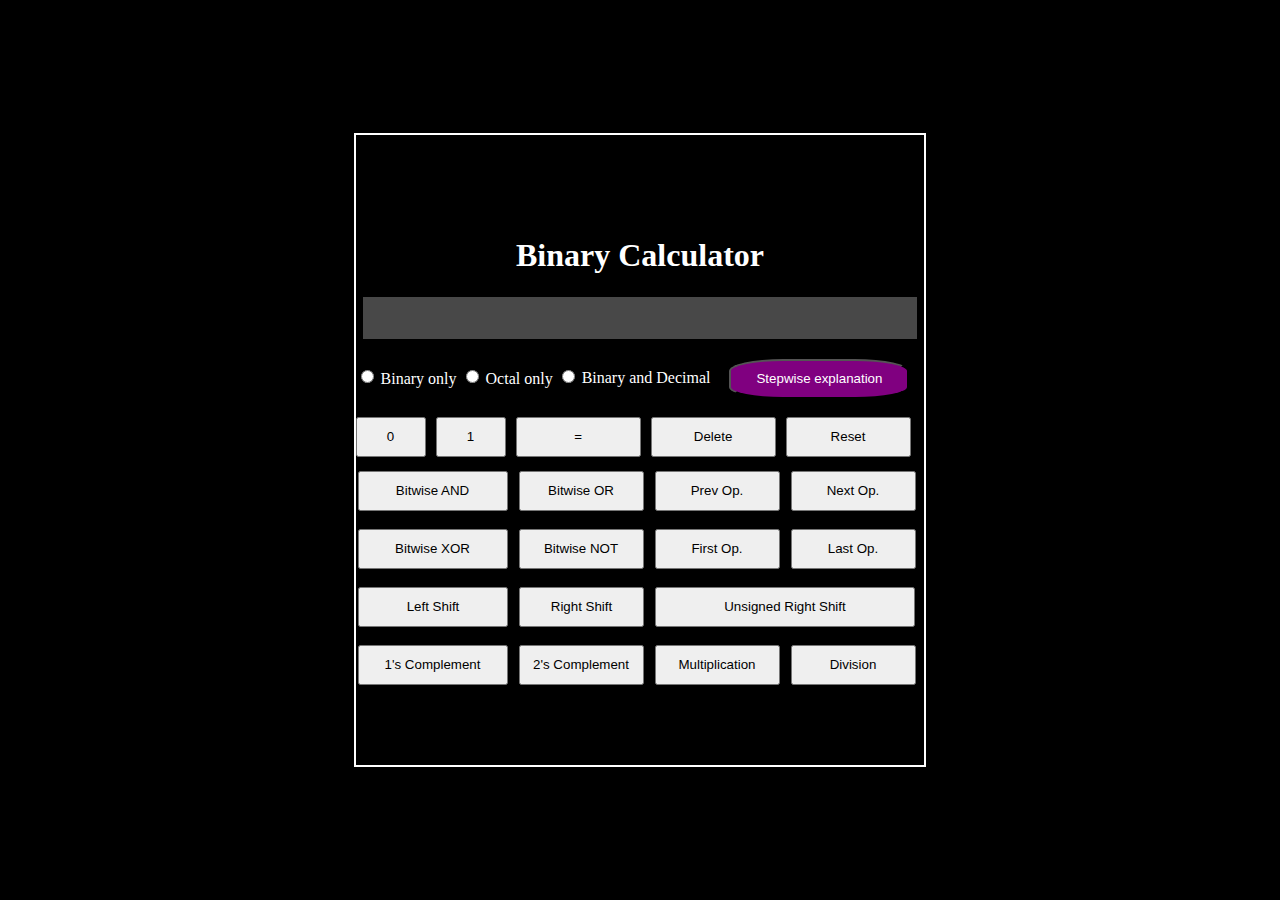
<file: Index.html>
<!DOCTYPE html>
<html lang="en">
<head>
    <meta charset="UTF-8">
    <meta name="viewport" content="width=device-width, initial-scale=1.0">
    <link href="Stlyes.css" rel="stylesheet">
    <script src="Operations.js"></script>
    <title>Binary Calculator</title>
   
</head>
<body>
    <div id="wrapper">
        <div id="container">
            <h1>Binary Calculator</h1>
            <input type="text" id="output" disabled>
            <br><br>

            <div id="er">
                <input type="radio" name="number-system" value="binary-only" id="binary-only">
                <label for="binary-only">Binary only</label>

                <input type="radio" name="number-system" value="octal-only" id="octal-only">
                <label for="octal-only">Octal only</label>

                <input type="radio" name="number-system" value="binary-decimal" id="binary-decimal">
                <label for="binary-decimal" class="space">Binary and Decimal</label>

                <button id="ss" class="space">Stepwise explanation</button>
                <br><br>

                <button class="floated" onclick="input('0')">0</button>
                <button class="floated" onclick="input('1')">1</button>
                <button class="floated" style="width: 125px;" onclick="calculate()">=</button>
                <button class="floated" style="width: 125px;" onclick="del()">Delete</button>
                <button class="floated" style="width: 125px;" onclick="reset()">Reset</button>
                <br><br><br>

                <button class="and-Row wide" onclick="input('&')">Bitwise AND</button>
                <button class="and-Row" onclick="input('|')">Bitwise OR</button>
                <button class="and-Row">Prev Op.</button>
                <button class="and-Row">Next Op.</button>
                <br><br>

                <button class="and-Row wide" onclick="input('^')">Bitwise XOR</button>
                <button class="and-Row" onclick="bitwiseNot()">Bitwise NOT</button>
                <button class="and-Row">First Op.</button>
                <button class="and-Row">Last Op.</button>
                <br><br>

                <button class="and-Row wide" onclick="input('<<')">Left Shift</button>
                <button class="and-Row" onclick="input('>>')">Right Shift</button>
                <button class="and-Row very-wide" onclick="input('>>>')">Unsigned Right Shift</button>
                <br><br>

                <button class="and-Row wide" onclick="input('~')">1's Complement</button>
                <button class="and-Row" onclick="twosComplement()">2's Complement</button>
                <button class="and-Row" onclick="input('*')">Multiplication</button>
                <button class="and-Row" onclick="input('/')">Division</button>
            </div>
        </div>
    </div>

</body>
</html>
</file>
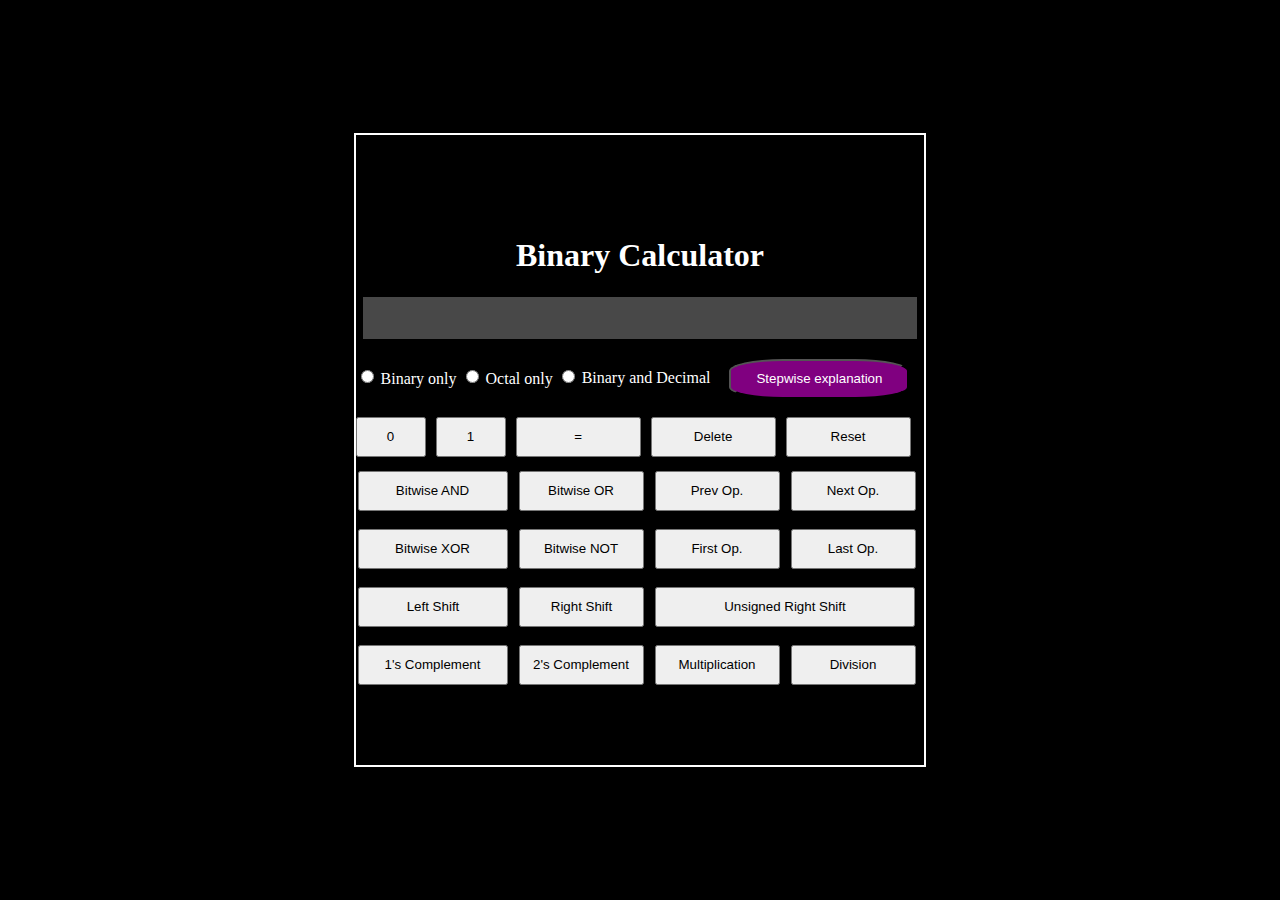
<file: 230103016-LAB-7-h.html>
<!DOCTYPE html>
<html lang="en">
<head>
    <meta charset="UTF-8">
    <meta name="viewport" content="width=device-width, initial-scale=1.0">
    <link href="230103016-LAB-7.-s.css" rel="stylesheet">
    <script src="230103016-LAB-7.-j.js"></script>
    <title>Binary Calculator</title>
   
</head>
<body>
    <div id="wrapper">
        <div id="container">
            <h1>Binary Calculator</h1>
            <input type="text" id="output" disabled>
            <br><br>

            <div id="er">
                <input type="radio" name="number-system" value="binary-only" id="binary-only">
                <label for="binary-only">Binary only</label>

                <input type="radio" name="number-system" value="octal-only" id="octal-only">
                <label for="octal-only">Octal only</label>

                <input type="radio" name="number-system" value="binary-decimal" id="binary-decimal">
                <label for="binary-decimal" class="space">Binary and Decimal</label>

                <button id="ss" class="space">Stepwise explanation</button>
                <br><br>

                <button class="floated" onclick="input('0')">0</button>
                <button class="floated" onclick="input('1')">1</button>
                <button class="floated" style="width: 125px;" onclick="calculate()">=</button>
                <button class="floated" style="width: 125px;" onclick="del()">Delete</button>
                <button class="floated" style="width: 125px;" onclick="reset()">Reset</button>
                <br><br><br>

                <button class="and-Row wide" onclick="input('&')">Bitwise AND</button>
                <button class="and-Row" onclick="input('|')">Bitwise OR</button>
                <button class="and-Row">Prev Op.</button>
                <button class="and-Row">Next Op.</button>
                <br><br>

                <button class="and-Row wide" onclick="input('^')">Bitwise XOR</button>
                <button class="and-Row" onclick="bitwiseNot()">Bitwise NOT</button>
                <button class="and-Row">First Op.</button>
                <button class="and-Row">Last Op.</button>
                <br><br>

                <button class="and-Row wide" onclick="input('<<')">Left Shift</button>
                <button class="and-Row" onclick="input('>>')">Right Shift</button>
                <button class="and-Row very-wide" onclick="input('>>>')">Unsigned Right Shift</button>
                <br><br>

                <button class="and-Row wide" onclick="input('~')">1's Complement</button>
                <button class="and-Row" onclick="twosComplement()">2's Complement</button>
                <button class="and-Row" onclick="input('*')">Multiplication</button>
                <button class="and-Row" onclick="input('/')">Division</button>
            </div>
        </div>
    </div>

</body>
</html>
</file>
<file: Stlyes.css>
body {
            background-color: black;
            color: white;
            margin: 0;
            height: 100vh;
            display: flex;
            justify-content: center;
            align-items: center;
        }

        #wrapper {
            display: flex;
            justify-content: center;
            align-items: center;
            height: 70%;
            border: 2px solid white;
        }

        #container {
            text-align: center;
        }

        #output {
            border: 2px solid black;
            min-height: 40px;
            text-align: right;
            font-weight: bold;
            font-size: 20px;
            width: 550px;
            color: white;
        }

        #ss {
            border-radius: 30%;
            background-color: purple;
            color: white;
            width: 180px;
            height: 40px;
        }

        .floated {
            float: left;
            margin-right: 10px;
            width: 70px;
            height: 40px;
        }

        .space {
            margin-right: 15px;
        }

        .and-Row {
            margin-right: 7px;
            width: 125px;
            height: 40px;
        }

        .and-Row.wide {
            width: 150px;
        }

        .and-Row.very-wide {
            width: 260px;
        }
</file>
<file: 230103016-LAB-7.-s.css>
body {
            background-color: black;
            color: white;
            margin: 0;
            height: 100vh;
            display: flex;
            justify-content: center;
            align-items: center;
        }

        #wrapper {
            display: flex;
            justify-content: center;
            align-items: center;
            height: 70%;
            border: 2px solid white;
        }

        #container {
            text-align: center;
        }

        #output {
            border: 2px solid black;
            min-height: 40px;
            text-align: right;
            font-weight: bold;
            font-size: 20px;
            width: 550px;
            color: white;
        }

        #ss {
            border-radius: 30%;
            background-color: purple;
            color: white;
            width: 180px;
            height: 40px;
        }

        .floated {
            float: left;
            margin-right: 10px;
            width: 70px;
            height: 40px;
        }

        .space {
            margin-right: 15px;
        }

        .and-Row {
            margin-right: 7px;
            width: 125px;
            height: 40px;
        }

        .and-Row.wide {
            width: 150px;
        }

        .and-Row.very-wide {
            width: 260px;
        }
</file>
